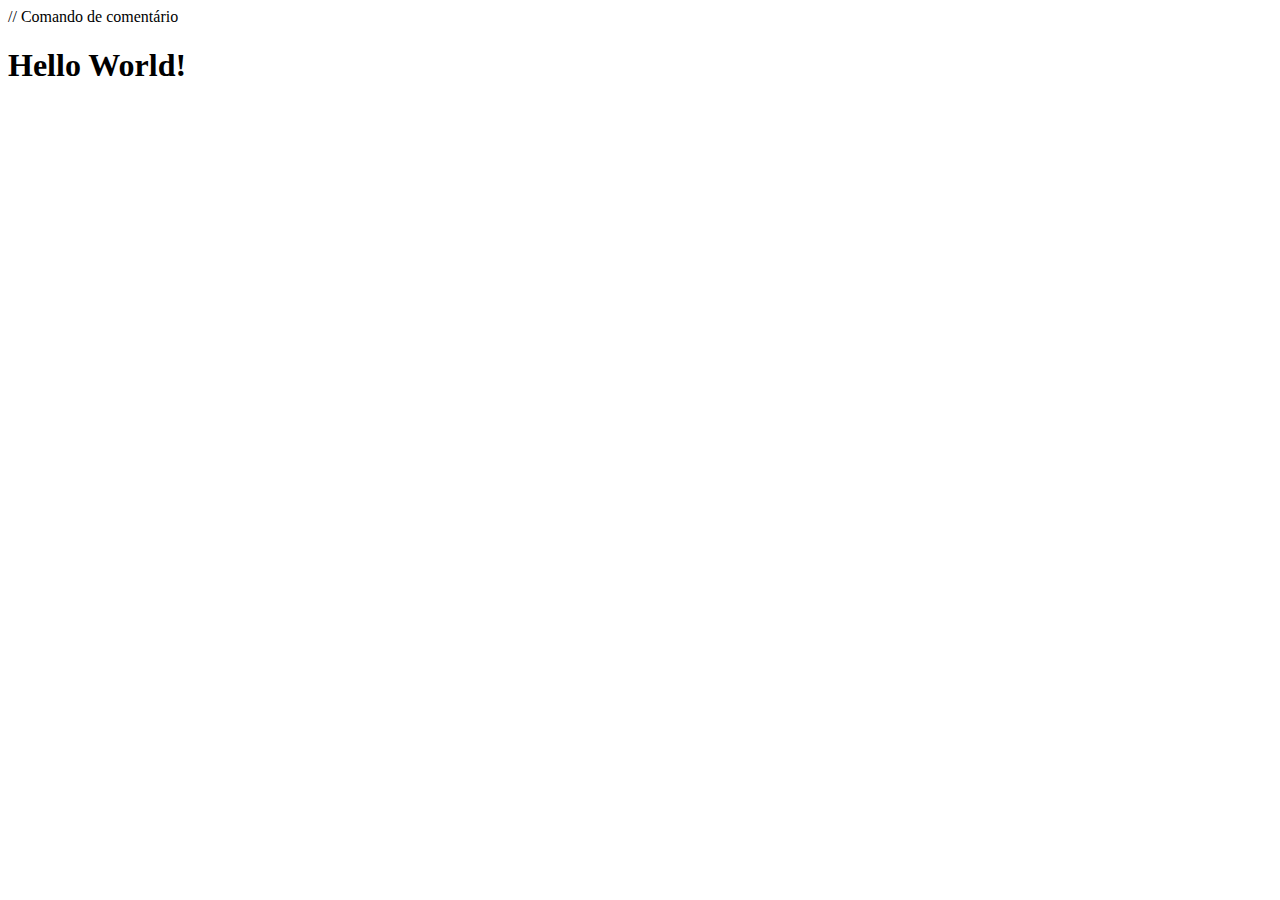
<file: index.html>
// Comando de comentário
<!DOCTYPE html>
<html lang="pt_br">
<head>
    <meta charset="UTF-8">
    <meta name="viewport" content="width=device-width, initial-scale=1.0">
    <title>Desenvolvimento Projeto</title>
</head>
<body>
    <h1>Hello World!</h1>
</body>
</html>
</file>
